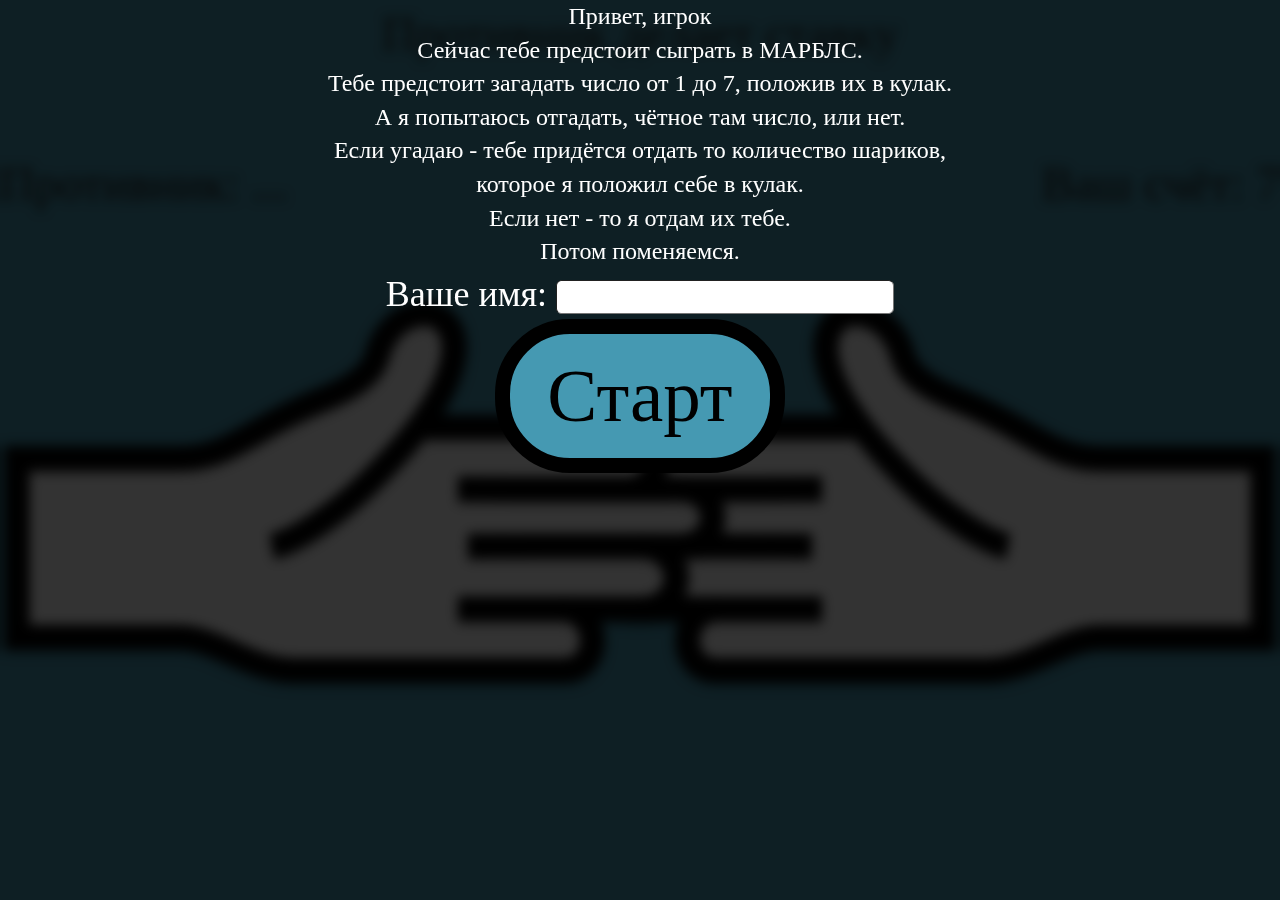
<file: index.html>
<!doctype html>
<html class="no-js" lang="">

<head>
  <meta charset="utf-8">
  <title>Marbls/first level</title>
  <meta name="description" content="">
  <meta name="viewport" content="width=device-width, initial-scale=0.3">

  <meta property="og:title" content="">
  <meta property="og:type" content="">
  <meta property="og:url" content="">
  <meta property="og:image" content="">

  <link rel="manifest" href="site.webmanifest">
  <link rel="apple-touch-icon" href="icon.png">
  <link rel="shortcut icon" href="img/faviconOfFG.ico">

  <link rel="stylesheet" href="css/normalize.css">
  <link rel="stylesheet" href="css/main.css">

  <meta name="theme-color" content="#fafafa">
</head>

<body>

  <div id="startMenu">
    Привет, игрок <br/>
    Сейчас тебе предстоит сыграть в МАРБЛС. <br/>
    Тебе предстоит загадать число от 1 до 7, положив их в кулак. <br/>
    А я попытаюсь отгадать, чётное там число, или нет.<br/>
    Если угадаю - тебе придётся отдать то количество шариков, <br/> которое я положил себе в кулак.<br/>
    Если нет - то я отдам их тебе.<br/>
    Потом поменяемся.
    <br/>
    <label>
      Ваше имя:
      <input type="text" id="nameInput">
    </label>
    <br/>
    <input class="button" id="startButton" type="button" onclick="HideStartMenu()" value="Старт">
  </div>

  <script src="js/vendor/modernizr-3.11.2.min.js"></script>
  <script src="js/plugins.js"></script>
  <script src="js/writingCookies.js"></script>
  <script src="js/playerClass.js"></script>

  <div id="inputsNoutputs">
    <label id="mainLabel">Противник делает ставку</label><br/>
    <input hidden onclick="Step1x3()" type="button" id="whenPlayerChooseNum" value="Продолжить">
    <input hidden onclick="Step2x1()" type="button" id="nextRound" value="Новый раунд"><br/>
    <input hidden onclick="Step2x2()" type="button" id="whenPlayerChooseBid" value="Ставка сделана">
    <input onclick="Step2x4E()" hidden type="button" id="evenNum" value="Чётное">
    <input onclick="Step2x4O()" hidden type="button" id="oddNum" value="Нечётное">
  </div>

  <span class="enemyLabels">
    Противник: <label id="enemyLabel">...</label> <br/>
  </span>
  <label hidden id="enemyBetNNum"></label>
  <span class="playerLabels">
    Ваш счёт: <label id="playerLabel"></label>
  </span>

  <input hidden type="number" id="presNumORbid" placeholder="" min="1" value="1"><br/>

  <span>
    <div id="rightHand" class="hands">
      <div id="rClosedHand" hidden="">
        <svg width="522" height="306" viewBox="0 0 522 306" fill="none" xmlns="http://www.w3.org/2000/svg">
  <path
    d="M112 83.5H15.5L9 260.5H166L215 270.5C232.667 277 269.8 290.9 277 294.5C284.2 298.1 389.333 293 441 290L457 270.5L463 251L457 231.5H479L496.5 220L504.5 192.5L496.5 175.5V158.5L504.5 139V118L496.5 102L504.5 88.5V71L496.5 57.5C493.667 55.1667 486.2 50.5 479 50.5H441H401V31L390.5 18H357.5H330L277 36.5L231 57.5L202.5 78H171.5L112 83.5Z"
    fill="white"></path>
  <path d="M406 49.6498V111.65H477C519.5 111.65 516 49.6498 477 49.6498H406Z" fill="white"></path>
  <path d="M406 111.65V168.65H477C519.5 168.65 518.525 111.65 477 111.65H406Z" fill="white"></path>
  <path d="M477 168.65H406H376C333 168.65 333 231.65 376 231.65H431H477C514 231.65 513 168.65 477 168.65Z"
        fill="white"></path>
  <path
    d="M406 49.6498C406 17.6498 386.714 15.6497 376 15.6497C369.5 15.6497 363.602 6.52165 311 22.1498C242 42.6498 226.5 81.1498 175 81.1498H13V260.15H175C212.5 260.15 245 293.15 292 293.15H431C477 293.15 474 234.65 431 231.65M406 49.6498C406 70.0498 406 136.15 406 168.65M406 49.6498V111.65M406 49.6498H477C516 49.6498 519.5 111.65 477 111.65M406 168.65H477M406 168.65H376M406 168.65V111.65M477 168.65C519.5 168.65 518.525 111.65 477 111.65M477 168.65C513 168.65 514 231.65 477 231.65H431M477 111.65C439.5 111.65 422 111.65 406 111.65M477 111.65H406M431 231.65H376C333 231.65 333 168.65 376 168.65M376 168.65C362.5 157.65 339 127.15 338.5 93.6498C339.201 140.65 290.833 164.483 268 168.65"
    stroke="black" stroke-width="25"></path>
  </svg>
      </div>
      <div id="rOpenedHand">
        <svg width="730" height="391" viewBox="0 0 730 391" fill="none" xmlns="http://www.w3.org/2000/svg">
      <path
        d="M391.5 32L369.5 66L354.5 84C335.667 91.5 296.6 106.9 291 108.5C284 110.5 238 139 233.5 141C229.9 142.6 200 155.333 185.5 161.5C164.5 159.167 119.5 154.9 107.5 156.5C95.5 158.1 42.8333 160.5 18 161.5L12 278.5L21 340H197.5L233.5 357.5L291.5 373H548.5L580 364.5L587 352V326L595 313L651 306L669 294.5L674.5 269V253C678 251.5 685.5 248.2 687.5 247C690 245.5 702 242 708 237.5C714 233 708 226 708 221V202.5C701 199.833 686 194.7 682 195.5C678 196.3 649 188.167 635 184L651 170.5C652.333 166.833 654.2 157 651 147C647 134.5 658.5 132 640 126C621.5 120 520 126 514 126H429C432 114.333 438.7 89.5 441.5 83.5C445 76 449.5 60.5 449.5 47V17.5C449.5 9.9 435.833 14.3333 429 17.5H413L391.5 32Z"
        fill="white"></path>
      <g filter="url(#filter0_d_10_3)">
        <path
          d="M458 308.824L481 308.758C473.333 308.758 485.2 308.758 562 308.758M272 245.758C294.833 241.591 343 211.108 385.5 165.108C526.5 19.1081 411.5 -24.8919 380 46.6079C376.474 54.6119 380 77.1079 321.5 99.6079C254.317 125.448 230.5 158.258 179 158.258H17V337.258H179C216.5 337.258 249 370.258 296 370.258H435H562C604 370.258 601.5 308.758 562 308.758M562 308.758L639.5 308.824C689.5 308.824 687.9 245.824 639.5 245.824M639.5 245.824C591.1 245.824 522.333 245.891 468 245.891M639.5 245.824L679 245.891C724 245.891 724.2 187.941 679 188.741C664.627 188.996 657.424 188.947 627 188.991M458 188.741C515.971 188.969 561.746 189.083 627 188.991M627 188.991C666.5 188.866 667 127.067 627 127.067C570.987 127.067 466.018 126.608 418.518 127.108"
          stroke="black" stroke-width="25"></path>
      </g>
      <defs>
        <filter id="filter0_d_10_3" x="0.5" y="0.515015" width="728.825" height="390.243" filterUnits="userSpaceOnUse"
                color-interpolation-filters="sRGB">
          <feFlood flood-opacity="0" result="BackgroundImageFix"></feFlood>
          <feColorMatrix in="SourceAlpha" type="matrix" values="0 0 0 0 0 0 0 0 0 0 0 0 0 0 0 0 0 0 127 0"
                         result="hardAlpha"></feColorMatrix>
          <feOffset dy="4"></feOffset>
          <feGaussianBlur stdDeviation="2"></feGaussianBlur>
          <feComposite in2="hardAlpha" operator="out"></feComposite>
          <feColorMatrix type="matrix" values="0 0 0 0 0 0 0 0 0 0 0 0 0 0 0 0 0 0 0.25 0"></feColorMatrix>
          <feBlend mode="normal" in2="BackgroundImageFix" result="effect1_dropShadow_10_3"></feBlend>
          <feBlend mode="normal" in="SourceGraphic" in2="effect1_dropShadow_10_3" result="shape"></feBlend>
        </filter>
      </defs>
    </svg>
      </div>
    </div>
    <div id="leftHand" class="hands">
      <div id="lClosedHand" hidden="">
        <svg width="522" height="306" viewBox="0 0 522 306" fill="none" xmlns="http://www.w3.org/2000/svg">
  <path
    d="M112 83.5H15.5L9 260.5H166L215 270.5C232.667 277 269.8 290.9 277 294.5C284.2 298.1 389.333 293 441 290L457 270.5L463 251L457 231.5H479L496.5 220L504.5 192.5L496.5 175.5V158.5L504.5 139V118L496.5 102L504.5 88.5V71L496.5 57.5C493.667 55.1667 486.2 50.5 479 50.5H441H401V31L390.5 18H357.5H330L277 36.5L231 57.5L202.5 78H171.5L112 83.5Z"
    fill="white"></path>
  <path d="M406 49.6498V111.65H477C519.5 111.65 516 49.6498 477 49.6498H406Z" fill="white"></path>
  <path d="M406 111.65V168.65H477C519.5 168.65 518.525 111.65 477 111.65H406Z" fill="white"></path>
  <path d="M477 168.65H406H376C333 168.65 333 231.65 376 231.65H431H477C514 231.65 513 168.65 477 168.65Z"
        fill="white"></path>
  <path
    d="M406 49.6498C406 17.6498 386.714 15.6497 376 15.6497C369.5 15.6497 363.602 6.52165 311 22.1498C242 42.6498 226.5 81.1498 175 81.1498H13V260.15H175C212.5 260.15 245 293.15 292 293.15H431C477 293.15 474 234.65 431 231.65M406 49.6498C406 70.0498 406 136.15 406 168.65M406 49.6498V111.65M406 49.6498H477C516 49.6498 519.5 111.65 477 111.65M406 168.65H477M406 168.65H376M406 168.65V111.65M477 168.65C519.5 168.65 518.525 111.65 477 111.65M477 168.65C513 168.65 514 231.65 477 231.65H431M477 111.65C439.5 111.65 422 111.65 406 111.65M477 111.65H406M431 231.65H376C333 231.65 333 168.65 376 168.65M376 168.65C362.5 157.65 339 127.15 338.5 93.6498C339.201 140.65 290.833 164.483 268 168.65"
    stroke="black" stroke-width="25"></path>
  </svg>
      </div>
      <div id="lOpenedHand">
        <svg width="730" height="391" viewBox="0 0 730 391" fill="none" xmlns="http://www.w3.org/2000/svg">
      <path
        d="M391.5 32L369.5 66L354.5 84C335.667 91.5 296.6 106.9 291 108.5C284 110.5 238 139 233.5 141C229.9 142.6 200 155.333 185.5 161.5C164.5 159.167 119.5 154.9 107.5 156.5C95.5 158.1 42.8333 160.5 18 161.5L12 278.5L21 340H197.5L233.5 357.5L291.5 373H548.5L580 364.5L587 352V326L595 313L651 306L669 294.5L674.5 269V253C678 251.5 685.5 248.2 687.5 247C690 245.5 702 242 708 237.5C714 233 708 226 708 221V202.5C701 199.833 686 194.7 682 195.5C678 196.3 649 188.167 635 184L651 170.5C652.333 166.833 654.2 157 651 147C647 134.5 658.5 132 640 126C621.5 120 520 126 514 126H429C432 114.333 438.7 89.5 441.5 83.5C445 76 449.5 60.5 449.5 47V17.5C449.5 9.9 435.833 14.3333 429 17.5H413L391.5 32Z"
        fill="white"></path>
      <g filter="url(#filter0_d_10_3)">
        <path
          d="M458 308.824L481 308.758C473.333 308.758 485.2 308.758 562 308.758M272 245.758C294.833 241.591 343 211.108 385.5 165.108C526.5 19.1081 411.5 -24.8919 380 46.6079C376.474 54.6119 380 77.1079 321.5 99.6079C254.317 125.448 230.5 158.258 179 158.258H17V337.258H179C216.5 337.258 249 370.258 296 370.258H435H562C604 370.258 601.5 308.758 562 308.758M562 308.758L639.5 308.824C689.5 308.824 687.9 245.824 639.5 245.824M639.5 245.824C591.1 245.824 522.333 245.891 468 245.891M639.5 245.824L679 245.891C724 245.891 724.2 187.941 679 188.741C664.627 188.996 657.424 188.947 627 188.991M458 188.741C515.971 188.969 561.746 189.083 627 188.991M627 188.991C666.5 188.866 667 127.067 627 127.067C570.987 127.067 466.018 126.608 418.518 127.108"
          stroke="black" stroke-width="25"></path>
      </g>
      <defs>
        <filter id="filter0_d_10_3" x="0.5" y="0.515015" width="728.825" height="390.243" filterUnits="userSpaceOnUse"
                color-interpolation-filters="sRGB">
          <feFlood flood-opacity="0" result="BackgroundImageFix"></feFlood>
          <feColorMatrix in="SourceAlpha" type="matrix" values="0 0 0 0 0 0 0 0 0 0 0 0 0 0 0 0 0 0 127 0"
                         result="hardAlpha"></feColorMatrix>
          <feOffset dy="4"></feOffset>
          <feGaussianBlur stdDeviation="2"></feGaussianBlur>
          <feComposite in2="hardAlpha" operator="out"></feComposite>
          <feColorMatrix type="matrix" values="0 0 0 0 0 0 0 0 0 0 0 0 0 0 0 0 0 0 0.25 0"></feColorMatrix>
          <feBlend mode="normal" in2="BackgroundImageFix" result="effect1_dropShadow_10_3"></feBlend>
          <feBlend mode="normal" in="SourceGraphic" in2="effect1_dropShadow_10_3" result="shape"></feBlend>
        </filter>
      </defs>
    </svg>
      </div>
    </div>
  </span>

  <script src="js/gamePlay.js"></script>
</body>

</html>
</file>
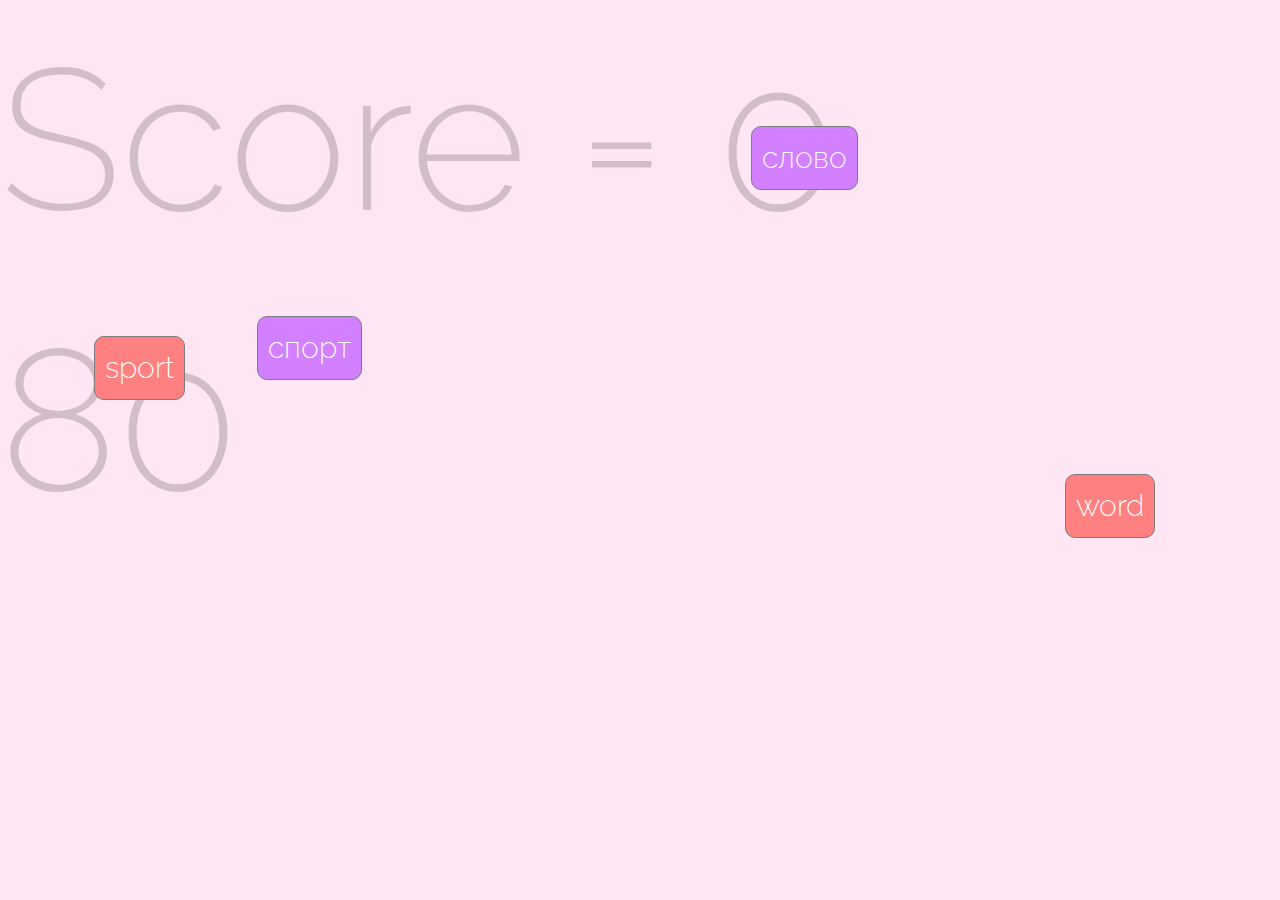
<file: thirdGame.html>
<!DOCTYPE html>
<html lang="en">
<head>
  <meta charset="UTF-8">
  <title>Drag words, please</title>

  <link rel="stylesheet" href="css/mainOfThird.css">
</head>
<body>
<!-- Add your site or application content here -->
<script src="js/vendor/modernizr-3.11.2.min.js"></script>
<script src="js/writingCookies.js"></script>

<!-- Google Analytics: change UA-XXXXX-Y to be your site's ID. -->
<script>
  window.ga = function () { ga.q.push(arguments) }; ga.q = []; ga.l = +new Date;
  ga('create', 'UA-XXXXX-Y', 'auto'); ga('set', 'anonymizeIp', true); ga('set', 'transport', 'beacon'); ga('send', 'pageview')
</script>
<script src="https://www.google-analytics.com/analytics.js" async></script>

<div class="backLabel">Score = <div id="score"></div></div>
<div class="backLabel" id="timingLabel"></div>

<div hidden id="gameOverLabel" class="backLabel">Game over</div>

<div id="gameField">
  <div hidden id="questEthalon" class="questBlock" ondragstart="onDragStart(event);" ondrop="onDrop(event);" draggable="true" ondragover="onDragOver(event);"></div>
  <div hidden id="ansEthalon" class="answerBlock" ondragstart="onDragStart(event);" ondrop="onDrop(event);" draggable="true" ondragover="onDragOver(event);"></div>
</div>

<dialog id="endingDialog">
  <h1>ИТОГИ</h1>
  <a download="Итоги игры.txt" id="test" href="#">Скачать итоги</a>
  <br/>
</dialog>


</body>
<script src="js/gameModule.js"></script>
<script src="js/main.js"></script>
</html>
</file>
<file: css/main.css>
/*! HTML5 Boilerplate v8.0.0 | MIT License | https://html5boilerplate.com/ */

/* main.css 2.1.0 | MIT License | https://github.com/h5bp/main.css#readme */
/*
 * What follows is the result of much research on cross-browser styling.
 * Credit left inline and big thanks to Nicolas Gallagher, Jonathan Neal,
 * Kroc Camen, and the H5BP dev community and team.
 */

/* ==========================================================================
   Base styles: opinionated defaults
   ========================================================================== */
@import "mainOfFirstLevel.css";

html {
  color: #222;
  font-size: 1em;
  line-height: 1.4;
}

/*
 * Remove text-shadow in selection highlight:
 * https://twitter.com/miketaylr/status/12228805301
 *
 * Vendor-prefixed and regular ::selection selectors cannot be combined:
 * https://stackoverflow.com/a/16982510/7133471
 *
 * Customize the background color to match your design.
 */

::-moz-selection {
  background: #b3d4fc;
  text-shadow: none;
}

::selection {
  background: #b3d4fc;
  text-shadow: none;
}

/*
 * A better looking default horizontal rule
 */

hr {
  display: block;
  height: 1px;
  border: 0;
  border-top: 1px solid #ccc;
  margin: 1em 0;
  padding: 0;
}

/*
 * Remove the gap between audio, canvas, iframes,
 * images, videos and the bottom of their containers:
 * https://github.com/h5bp/html5-boilerplate/issues/440
 */

audio,
canvas,
iframe,
img,
svg,
video {
  vertical-align: middle;
}

/*
 * Remove default fieldset styles.
 */

fieldset {
  border: 0;
  margin: 0;
  padding: 0;
}

/*
 * Allow only vertical resizing of textareas.
 */

textarea {
  resize: vertical;
}

/* ==========================================================================
   Author's custom styles
   ========================================================================== */

/* ==========================================================================
   Helper classes
   ========================================================================== */

/*
 * Hide visually and from screen readers
 */

.hidden,
[hidden] {
  display: none !important;
}

/*
 * Hide only visually, but have it available for screen readers:
 * https://snook.ca/archives/html_and_css/hiding-content-for-accessibility
 *
 * 1. For long content, line feeds are not interpreted as spaces and small width
 *    causes content to wrap 1 word per line:
 *    https://medium.com/@jessebeach/beware-smushed-off-screen-accessible-text-5952a4c2cbfe
 */

.sr-only {
  border: 0;
  clip: rect(0, 0, 0, 0);
  height: 1px;
  margin: -1px;
  overflow: hidden;
  padding: 0;
  position: absolute;
  white-space: nowrap;
  width: 1px;
  /* 1 */
}

/*
 * Extends the .sr-only class to allow the element
 * to be focusable when navigated to via the keyboard:
 * https://www.drupal.org/node/897638
 */

.sr-only.focusable:active,
.sr-only.focusable:focus {
  clip: auto;
  height: auto;
  margin: 0;
  overflow: visible;
  position: static;
  white-space: inherit;
  width: auto;
}

/*
 * Hide visually and from screen readers, but maintain layout
 */

.invisible {
  visibility: hidden;
}

/*
 * Clearfix: contain floats
 *
 * For modern browsers
 * 1. The space content is one way to avoid an Opera bug when the
 *    `contenteditable` attribute is included anywhere else in the document.
 *    Otherwise it causes space to appear at the top and bottom of elements
 *    that receive the `clearfix` class.
 * 2. The use of `table` rather than `block` is only necessary if using
 *    `:before` to contain the top-margins of child elements.
 */

.clearfix::before,
.clearfix::after {
  content: " ";
  display: table;
}

.clearfix::after {
  clear: both;
}

/* ==========================================================================
   EXAMPLE Media Queries for Responsive Design.
   These examples override the primary ('mobile first') styles.
   Modify as content requires.
   ========================================================================== */

@media only screen and (min-width: 35em) {
  /* Style adjustments for viewports that meet the condition */
}

@media print,
  (-webkit-min-device-pixel-ratio: 1.25),
  (min-resolution: 1.25dppx),
  (min-resolution: 120dpi) {
  /* Style adjustments for high resolution devices */
}

/* ==========================================================================
   Print styles.
   Inlined to avoid the additional HTTP request:
   https://www.phpied.com/delay-loading-your-print-css/
   ========================================================================== */

@media print {
  *,
  *::before,
  *::after {
    background: #fff !important;
    color: #000 !important;
    /* Black prints faster */
    box-shadow: none !important;
    text-shadow: none !important;
  }

  a,
  a:visited {
    text-decoration: underline;
  }

  a[href]::after {
    content: " (" attr(href) ")";
  }

  abbr[title]::after {
    content: " (" attr(title) ")";
  }

  /*
   * Don't show links that are fragment identifiers,
   * or use the `javascript:` pseudo protocol
   */
  a[href^="#"]::after,
  a[href^="javascript:"]::after {
    content: "";
  }

  pre {
    white-space: pre-wrap !important;
  }

  pre,
  blockquote {
    border: 1px solid #999;
    page-break-inside: avoid;
  }

  /*
   * Printing Tables:
   * https://web.archive.org/web/20180815150934/http://css-discuss.incutio.com/wiki/Printing_Tables
   */
  thead {
    display: table-header-group;
  }

  tr,
  img {
    page-break-inside: avoid;
  }

  p,
  h2,
  h3 {
    orphans: 3;
    widows: 3;
  }

  h2,
  h3 {
    page-break-after: avoid;
  }
}
</file>
<file: css/mainOfThird.css>
/*Color scheme
https://colorscheme.ru/#5a51Tw0w0U8--
*/

@import url('https://fonts.googleapis.com/css2?family=Raleway:wght@240&display=swap');

*{
  font-family: 'Raleway', sans-serif;
  font-weight: 240;
}

html, body{
  margin: 0;
  padding: 0;
  background-color: #FFE6F4;
  height: 100vh;
  width: 100vw;
}

.backLabel{
  font-size: 200px;
  opacity: 20%;
  z-index: -10;
  user-select: none;
}

.backLabel *{
  display: inline-block;
}

#gameField div{
  color: white;
  opacity: 100%;
  font-size: 30px;
  text-align: center;
  user-select: none;
  position: absolute;
  display: block;
  transition: all 0.2s ease-in-out;
  padding: 10px;
  border: 1px solid #7d7d7d;
  border-radius: 10px;
  cursor: pointer;
  animation-name: fadeIn;
  animation-duration: 1s;
  animation-iteration-count: 1;
}

#gameField div:hover{
  transform: scale(1.1);
  border-radius: 5px;
}

.questBlock {
  background-color: #FF8080;
}

.answerBlock{
  z-index: 1;
  background-color: #D280FF;
}

@keyframes fadeIn {
  0%{
    opacity: 0%;
  }
  50%{
    opacity: 80%;
  }
  100%{
    opacity: 80%;
  }
}


@keyframes fadeOut {
    0%{
      opacity: 80%;
    }
  100%{
    opacity: 0%;
  }
}

/*! HTML5 Boilerplate v8.0.0 | MIT License | https://html5boilerplate.com/ */

/* main.css 2.1.0 | MIT License | https://github.com/h5bp/main.css#readme */
/*
 * What follows is the result of much research on cross-browser styling.
 * Credit left inline and big thanks to Nicolas Gallagher, Jonathan Neal,
 * Kroc Camen, and the H5BP dev community and team.
 */

/* ==========================================================================
   Base styles: opinionated defaults
   ========================================================================== */

html {
  color: #222;
  font-size: 1em;
  line-height: 1.4;
}

/*
 * Remove text-shadow in selection highlight:
 * https://twitter.com/miketaylr/status/12228805301
 *
 * Vendor-prefixed and regular ::selection selectors cannot be combined:
 * https://stackoverflow.com/a/16982510/7133471
 *
 * Customize the background color to match your design.
 */

::-moz-selection {
  background: #b3d4fc;
  text-shadow: none;
}

::selection {
  background: #b3d4fc;
  text-shadow: none;
}

/*
 * A better looking default horizontal rule
 */

hr {
  display: block;
  height: 1px;
  border: 0;
  border-top: 1px solid #ccc;
  margin: 1em 0;
  padding: 0;
}

/*
 * Remove the gap between audio, canvas, iframes,
 * images, videos and the bottom of their containers:
 * https://github.com/h5bp/html5-boilerplate/issues/440
 */

audio,
canvas,
iframe,
img,
svg,
video {
  vertical-align: middle;
}

/*
 * Remove default fieldset styles.
 */

fieldset {
  border: 0;
  margin: 0;
  padding: 0;
}

/*
 * Allow only vertical resizing of textareas.
 */

textarea {
  resize: vertical;
}

/* ==========================================================================
   Author's custom styles
   ========================================================================== */

/* ==========================================================================
   Helper classes
   ========================================================================== */

/*
 * Hide visually and from screen readers
 */

.hidden,
[hidden] {
  display: none !important;
}

/*
 * Hide only visually, but have it available for screen readers:
 * https://snook.ca/archives/html_and_css/hiding-content-for-accessibility
 *
 * 1. For long content, line feeds are not interpreted as spaces and small width
 *    causes content to wrap 1 word per line:
 *    https://medium.com/@jessebeach/beware-smushed-off-screen-accessible-text-5952a4c2cbfe
 */

.sr-only {
  border: 0;
  clip: rect(0, 0, 0, 0);
  height: 1px;
  margin: -1px;
  overflow: hidden;
  padding: 0;
  position: absolute;
  white-space: nowrap;
  width: 1px;
  /* 1 */
}

/*
 * Extends the .sr-only class to allow the element
 * to be focusable when navigated to via the keyboard:
 * https://www.drupal.org/node/897638
 */

.sr-only.focusable:active,
.sr-only.focusable:focus {
  clip: auto;
  height: auto;
  margin: 0;
  overflow: visible;
  position: static;
  white-space: inherit;
  width: auto;
}

/*
 * Hide visually and from screen readers, but maintain layout
 */

.invisible {
  visibility: hidden;
}

/*
 * Clearfix: contain floats
 *
 * For modern browsers
 * 1. The space content is one way to avoid an Opera bug when the
 *    `contenteditable` attribute is included anywhere else in the document.
 *    Otherwise it causes space to appear at the top and bottom of elements
 *    that receive the `clearfix` class.
 * 2. The use of `table` rather than `block` is only necessary if using
 *    `:before` to contain the top-margins of child elements.
 */

.clearfix::before,
.clearfix::after {
  content: " ";
  display: table;
}

.clearfix::after {
  clear: both;
}

/* ==========================================================================
   EXAMPLE Media Queries for Responsive Design.
   These examples override the primary ('mobile first') styles.
   Modify as content requires.
   ========================================================================== */

@media only screen and (min-width: 35em) {
  /* Style adjustments for viewports that meet the condition */
}

@media print,
  (-webkit-min-device-pixel-ratio: 1.25),
  (min-resolution: 1.25dppx),
  (min-resolution: 120dpi) {
  /* Style adjustments for high resolution devices */
}

/* ==========================================================================
   Print styles.
   Inlined to avoid the additional HTTP request:
   https://www.phpied.com/delay-loading-your-print-css/
   ========================================================================== */

@media print {
  *,
  *::before,
  *::after {
    background: #fff !important;
    color: #000 !important;
    /* Black prints faster */
    box-shadow: none !important;
    text-shadow: none !important;
  }

  a,
  a:visited {
    text-decoration: underline;
  }

  a[href]::after {
    content: " (" attr(href) ")";
  }

  abbr[title]::after {
    content: " (" attr(title) ")";
  }

  /*
   * Don't show links that are fragment identifiers,
   * or use the `javascript:` pseudo protocol
   */
  a[href^="#"]::after,
  a[href^="javascript:"]::after {
    content: "";
  }

  pre {
    white-space: pre-wrap !important;
  }

  pre,
  blockquote {
    border: 1px solid #999;
    page-break-inside: avoid;
  }

  /*
   * Printing Tables:
   * https://web.archive.org/web/20180815150934/http://css-discuss.incutio.com/wiki/Printing_Tables
   */
  thead {
    display: table-header-group;
  }

  tr,
  img {
    page-break-inside: avoid;
  }

  p,
  h2,
  h3 {
    orphans: 3;
    widows: 3;
  }

  h2,
  h3 {
    page-break-after: avoid;
  }
}
</file>
